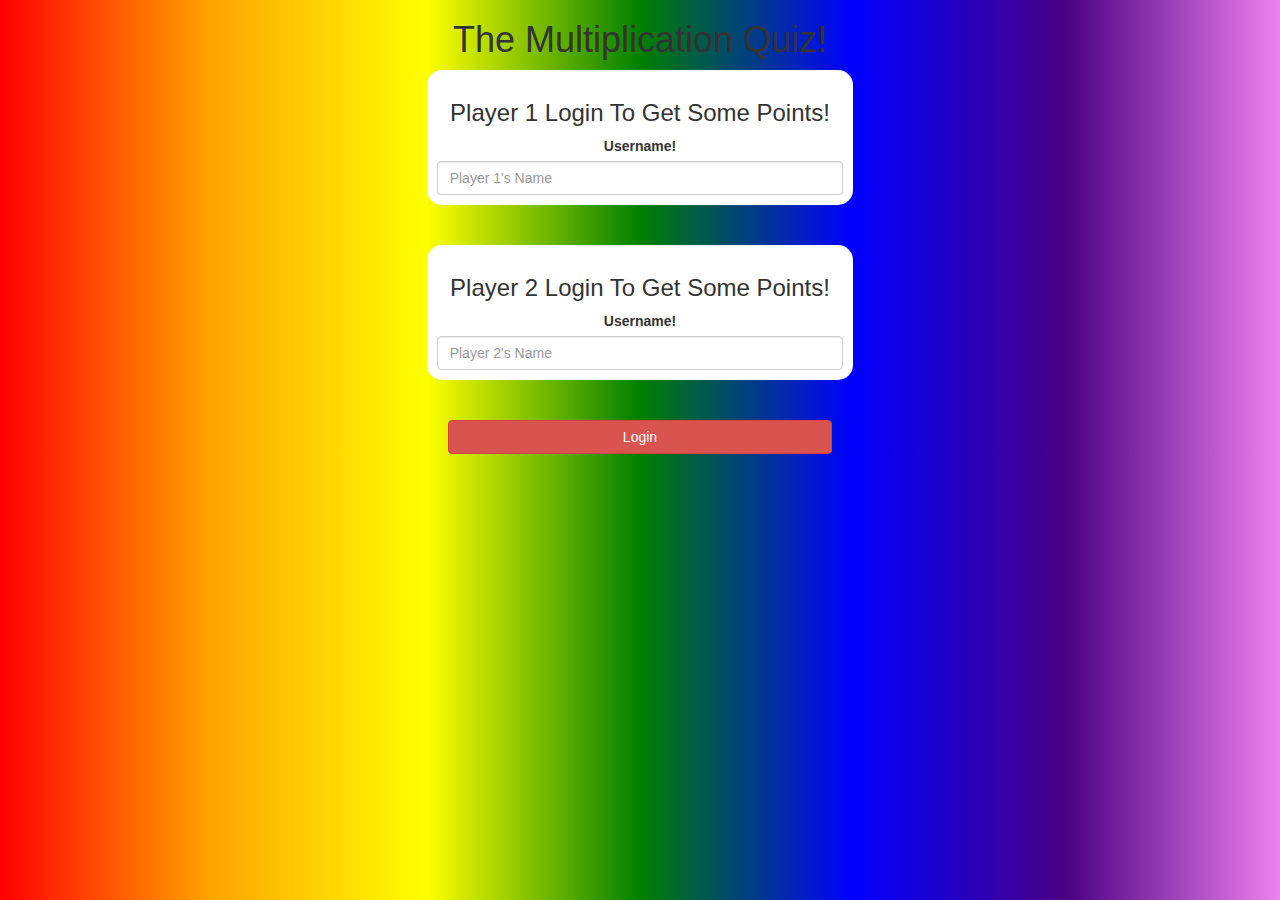
<file: index.html>
<!DOCTYPE html>
<html>
<head>
    <title>The Multiplication Quiz!</title>

<meta name="viewport" content="width=device-width, initial-scale=1">
<link rel="stylesheet" href="https://maxcdn.bootstrapcdn.com/bootstrap/3.4.0/css/bootstrap.min.css">
<script src="https://ajax.googleapis.com/ajax/libs/jquery/3.4.1/jquery.min.js"></script>
<script src="https://maxcdn.bootstrapcdn.com/bootstrap/3.4.0/js/bootstrap.min.js"></script>

<link rel="stylesheet" type="text/css" href="style.css">

<script src="mathquiz_login.js"></script>
</head>
<body>
    <center>
        <h1>The Multiplication Quiz!</h1>
        <div class="col-lg-4 col-sm-8 col-xs-11 login_div1">
            <h3>Player 1 Login To Get Some Points!</h3>
            <label>Username!</label>
            <input type="text" id="player1_name_input" class="form-control" placeholder="Player 1's Name">
        </div>
        <br>
        <br>

        <div class="col-lg-4 col-sm-8 col-xs-11 login_div1">
            <h3>Player 2 Login To Get Some Points!</h3>
            <label>Username!</label>
            <input type="text" id="player2_name_input" class="form-control" placeholder="Player 2's Name">
        </div>
        <br>
        <br>

        <button style="width: 30%;" class="btn btn-danger" onclick="users()">Login</button>
    </center>
</body>
</html>
</file>
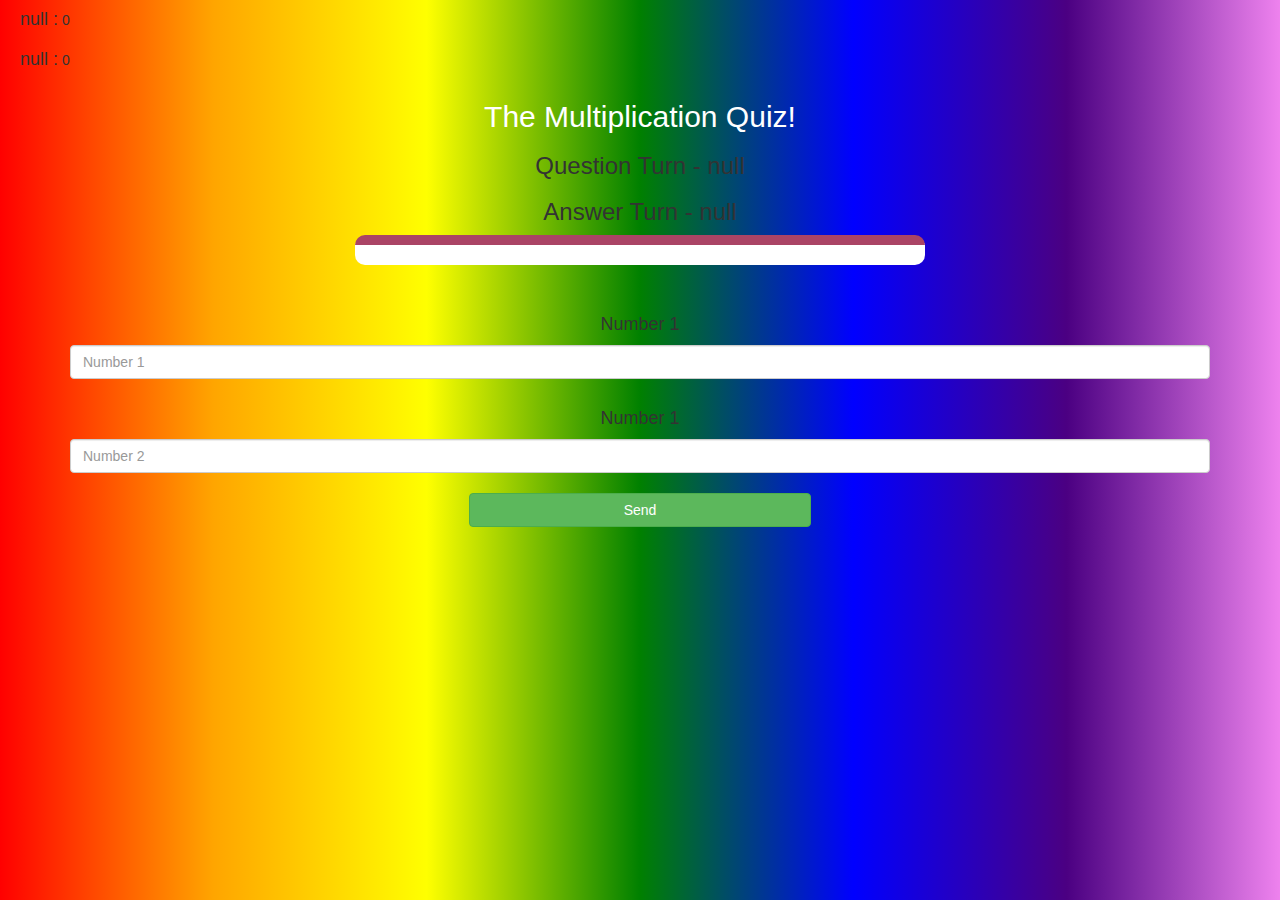
<file: mathquiz_gamepage.html>
<!DOCTYPE html>
<html>
<head>
    <title>The Multiplication Quiz</title>

<meta name="viewport" content="width=device-width, initial-scale=1">
<link rel="stylesheet" href="https://maxcdn.bootstrapcdn.com/bootstrap/3.4.0/css/bootstrap.min.css">
<script src="https://ajax.googleapis.com/ajax/libs/jquery/3.4.1/jquery.min.js"></script>
<script src="https://maxcdn.bootstrapcdn.com/bootstrap/3.4.0/js/bootstrap.min.js"></script>
<link rel="stylesheet" type="text/css" href="style.css">
</head>
<body>

<h4 id="player1_name"></h4> <span id="player1_score"></span>
<br>
<h4 id="player2_name"></h4> <span id="player2_score"></span>

<div class="container">
	<center>
		<h2 style="color: white;">The Multiplication Quiz!</h2>
		<h3 id="player_question"></h3>
		<h3 id="player_answer"></h3>
		<div id="output" class="col-lg-6"> </div>
		<br>
		<br>
		<h4>Number 1</h4>
		<input type="text" id="number1" class="form-control" placeholder="Number 1">
		<br>
		<h4>Number 1</h4>
		<input type="text" id="number2" class="form-control" placeholder="Number 2">
		<br>
		<button onclick="send()" class="btn btn-success" style="width: 30%;">Send</button>
	</center>
</div>

<script src="mathquiz_gamepage.js"></script>
</body>
</html>
</file>
<file: style.css>
body
{
    background-image: linear-gradient(to right, red,orange,yellow,green,blue,indigo,violet);
}

    .login_div1 , .login_div2
    {
        background: white;
        padding: 10px;
        float: none;
        border-radius: 15px;
    }


#player1_name , #player2_name
{
    display: inline-block;
    margin-left: 20px;
}
#word
{
    width: 60%;
}
#word_display
{
    letter-spacing: 5px;
}
#output
{
background: white;
border-radius: 10px;
border-top: 10px solid #AA4465;
padding: 10px;
float: none;
text-align: left;
}
</file>
